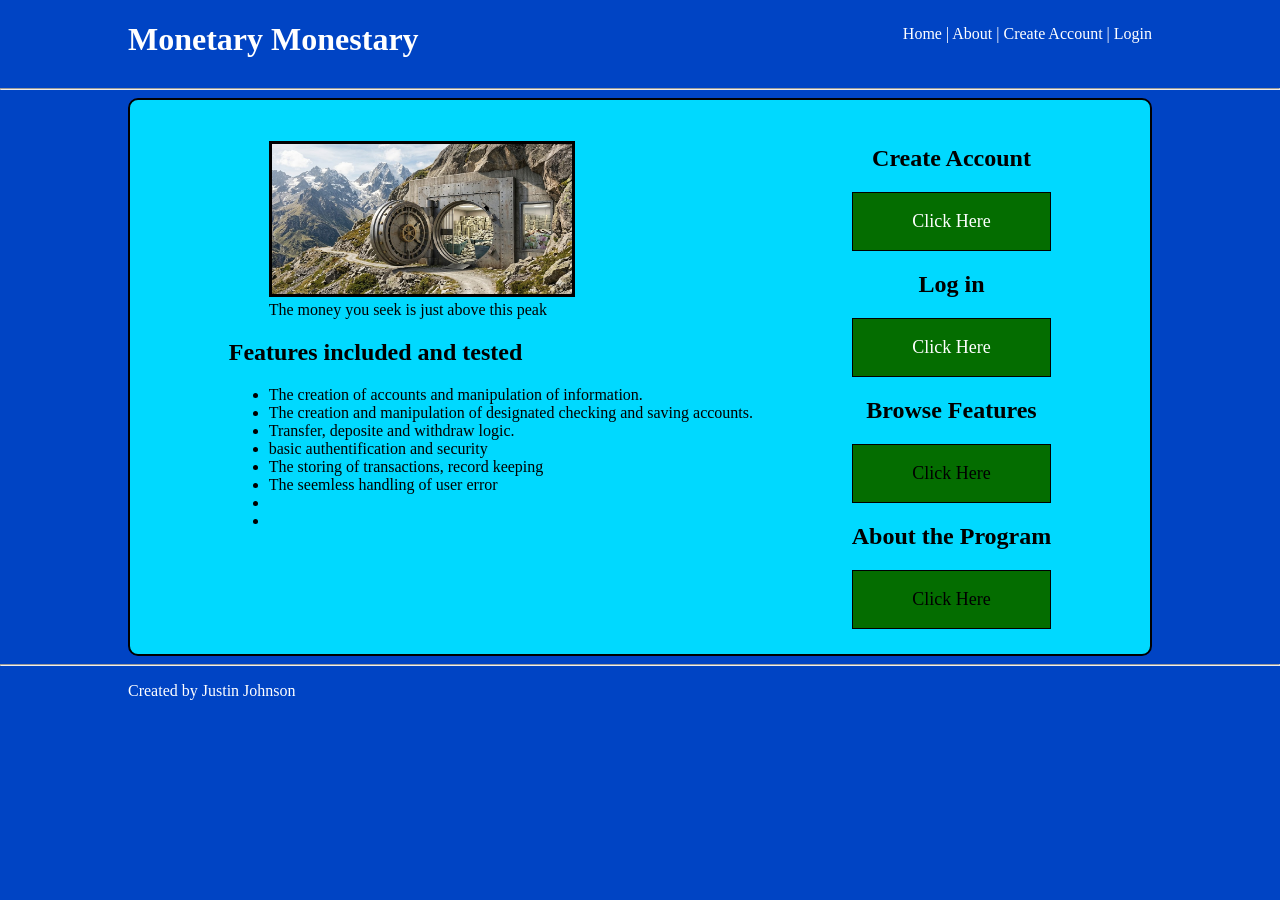
<file: index.html>
<!DOCTYPE html>
<html lang="en">
<head>
    <meta charset="UTF-8">
    <meta name="viewport" content="width=device-width, initial-scale=1.0">
    <link rel="stylesheet" href="front_styles/landing.css">
    <script defer src="inner_website/scripts/connection.js"></script>
    <title>Monetary Monestary</title>
</head>
<body>
    <header id="landing-header">
        <h1 id="web-title">Monetary Monestary</h1>
        <nav id="landing-nav">
            <a href="index.html">Home</a> |
            <a href="about.html">About</a> |
            <a href="loginOrCreate.html">Create Account</a> |
            <a href="loginOrCreate.html">Login</a>
        </nav>
    </header>
    <hr>
    <main id="landing-main">
        <section id="features">
            <figure>
                <img src="images/vault_on_mountain.jpg" width="300" height="150" alt="Picture of a vault in a mountain">
                <figcaption>The money you seek is just above this peak</figcaption>
            </figure>
            <h2>Features included and tested</h2>
            <ul>
                <li>The creation of accounts and manipulation of information.</li>
                <li>The creation and manipulation of designated checking and saving accounts.</li>
                <li>Transfer, deposite and withdraw logic.</li>
                <li>basic authentification and security</li>
                <li>The storing of transactions, record keeping</li>
                <li>The seemless handling of user error</li>
                <li></li>
                <li></li>
            </ul>
        </section>
        <section id="product-pages">
            <section class="product">
                <h2 class="button-label">Create Account</h2>
                <p></p>
                <a href="create_user.html"><div class="big-button"><p class="button-text">Click Here</p></div></a>
            </section>
            <section class="product">
                <h2 class="button-label">Log in</h2>
                <p></p>
                <a href="login.html"><div id="login" class="big-button"><p class="button-text">Click Here</p></div></a>
            </section>
            <section class="product">
                <h2 class="button-label">Browse Features</h2>
                <p></p>
                <div class="big-button"><p class="button-text">Click Here</p></div>
            </section>
            <section class="product">
                <h2 class="button-label">About the Program</h2>
                <p></p>
                <div class="big-button"><p class="button-text">Click Here</p></div>
            </section>
        </section>
    </main>
    <hr>
    <footer id="landing-footer">
        <p>Created by Justin Johnson</p>
    </footer>
</body>
</html>
</file>
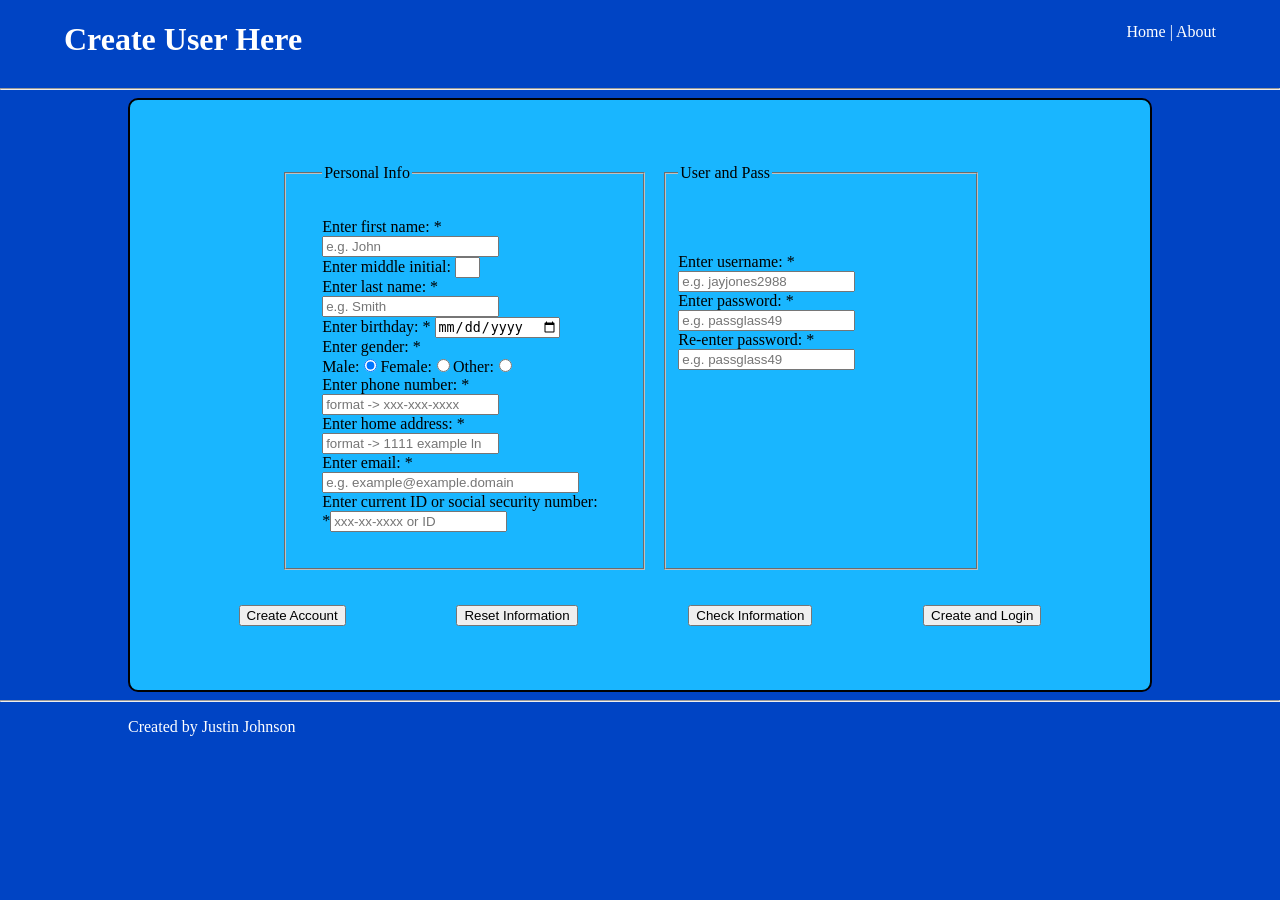
<file: create_user.html>
<!DOCTYPE html>
<html lang="en">
<head>
    <meta charset="UTF-8">
    <meta name="viewport" content="width=device-width, initial-scale=1.0">
    <link rel="stylesheet" href="front_styles/register_page.css">
    <script defer src="inner_website/scripts/registerUser.js"></script>
    <title>Create User</title>
</head>
<body>
    <header id="creation-header">
        <h1>Create User Here</h1>
        <nav>
            <a href="index.html">Home</a> |
            <a href="about.html">About</a>
        </nav>
    </header>
    <hr>
    <main id="creation-box">
        <form id="creation-form">
            <fieldset id="personal-info">
                <legend>Personal Info</legend>
                <label for="name-input">Enter first name: *</label>
                <input id="name-input" name="f-n-i" placeholder="e.g. John"><br>
                <label for="middle-initial">Enter middle initial:</label>
                <input id="middle-initial" name="m-n-i" size="1"><br>
                <label for="last-name">Enter last name: *</label>
                <input id="last-name" name="l-n-i" placeholder="e.g. Smith"><br>
                <label for="birthdat" name="b-i">Enter birthday: *</label>
                <input id="birthday" name="Cust_Birthday" type="date"><br>
                <label for="gender">Enter gender: *</label><br>
                <label>Male:</label><input type="radio" name="gender-choice" value="Male" checked><label>Female:</label><input type="radio" name="gender-choice" value="Female"><label>Other:</label><input type="radio" name="gender-choice" value="TBS"><br>
                <label for="phone-number">Enter phone number: *</label><input id="phone-number" placeholder="format -> xxx-xxx-xxxx" name="Cust_Phone"><br>
                <label for="address">Enter home address: *</label><input id="address" name="Cust_Address" placeholder="format -> 1111 example ln"><br>
                <label for="email">Enter email: *</label><input id="email" type="email" name="Cust_Email" placeholder="e.g. example@example.domain" size="30"><br>
                <label for="user-identification-token">Enter current ID or social security number: *</label><input id="user-identification-token" name="Cust_Identification_Token" placeholder="xxx-xx-xxxx or ID">
            </fieldset>
            <fieldset id="user-pass">
                <legend>User and Pass</legend>
                <label for="username">Enter username: *</label><input id="username" name="Cust_User" placeholder="e.g. jayjones2988"><br>
                <label for="password">Enter password: *</label><input id="password" name="Cust_Password" placeholder="e.g. passglass49"><br>
                <label for="password-re_enter">Re-enter password: *</label><input id="password_re_enter" name="pass_check" placeholder="e.g. passglass49"><br>
            </fieldset>
        </form>
        <div id="controls">
            <button id="submit-btn">Create Account</button><button id="reset-btn" type="reset">Reset Information</button><button id="check-btn" >Check Information</button><button id="submit-login-btn" type="submit">Create and Login</button>
        </div>
    </main>
    <hr>
    <footer id="creation-footer">
        <p>Created by Justin Johnson</p>
    </footer>
</body>
</html>
</file>
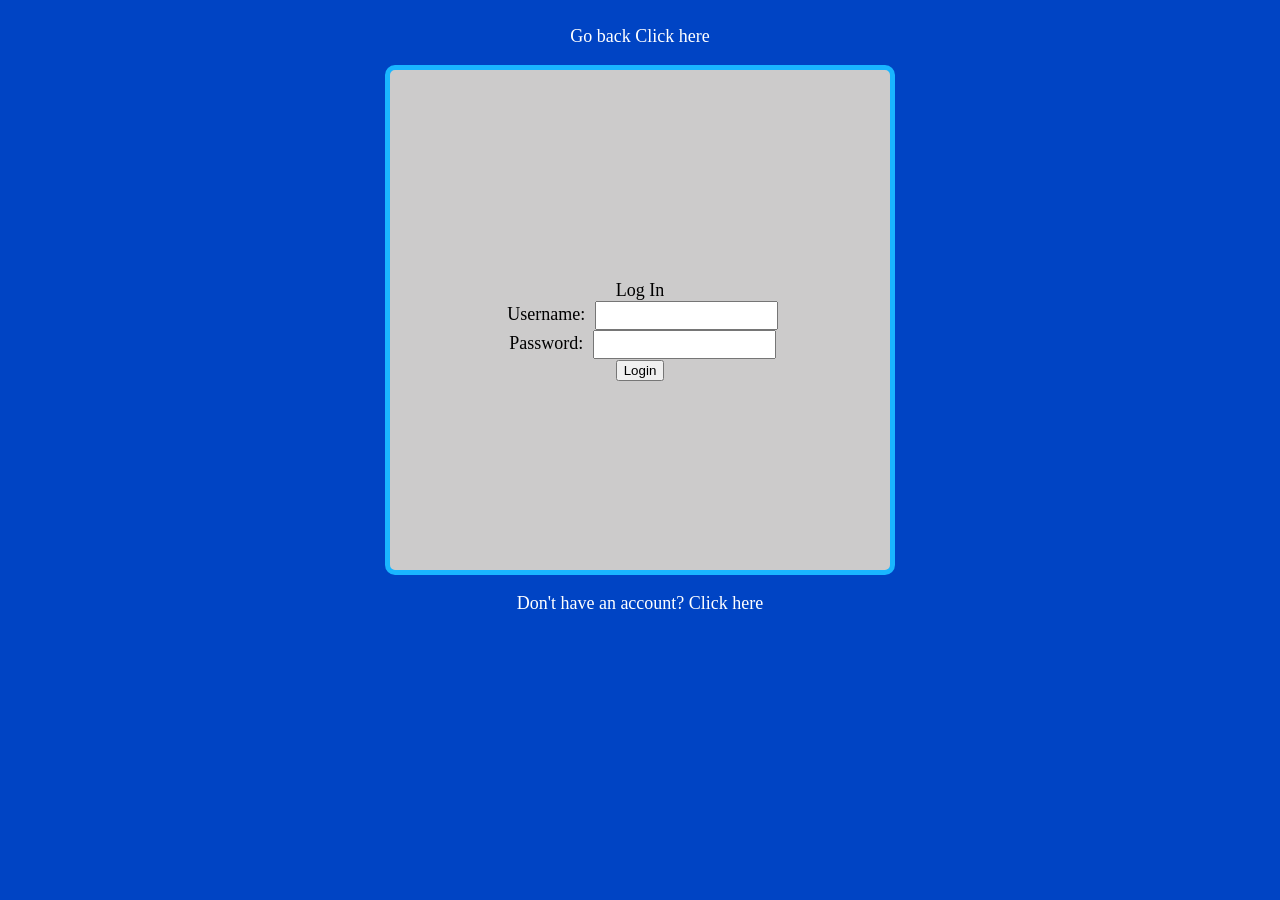
<file: login.html>
<!DOCTYPE html>
<html lang="en">
<head>
    <meta charset="UTF-8">
    <meta name="viewport" content="width=device-width, initial-scale=1.0">
    <link rel="stylesheet" href="front_styles/login.css">
    <script src="inner_website/scripts/connection.js"></script>
    <title>Log in here</title>
</head>
<body>
    <p>Go back <a href="index.html">Click here</a></p>
    <main id="login-page">
        <section id="login-box">
            <label id="error-field"></label>
            <legend>Log In</legend>
                    <label for="username">Username:</label>
                    <input id="username" type="text" name="username"><br>
                    <label for="password">Password:</label>
                    <input id="password" type="password" name="password"><br>
                    <button onclick="authenticate()">Login</button>
        </section>
    </main>
    <section id="login-footer">
        <p>Don't have an account? <a href="create_user.html">Click here</a></p>
    </section>
</body>
</html>
</file>
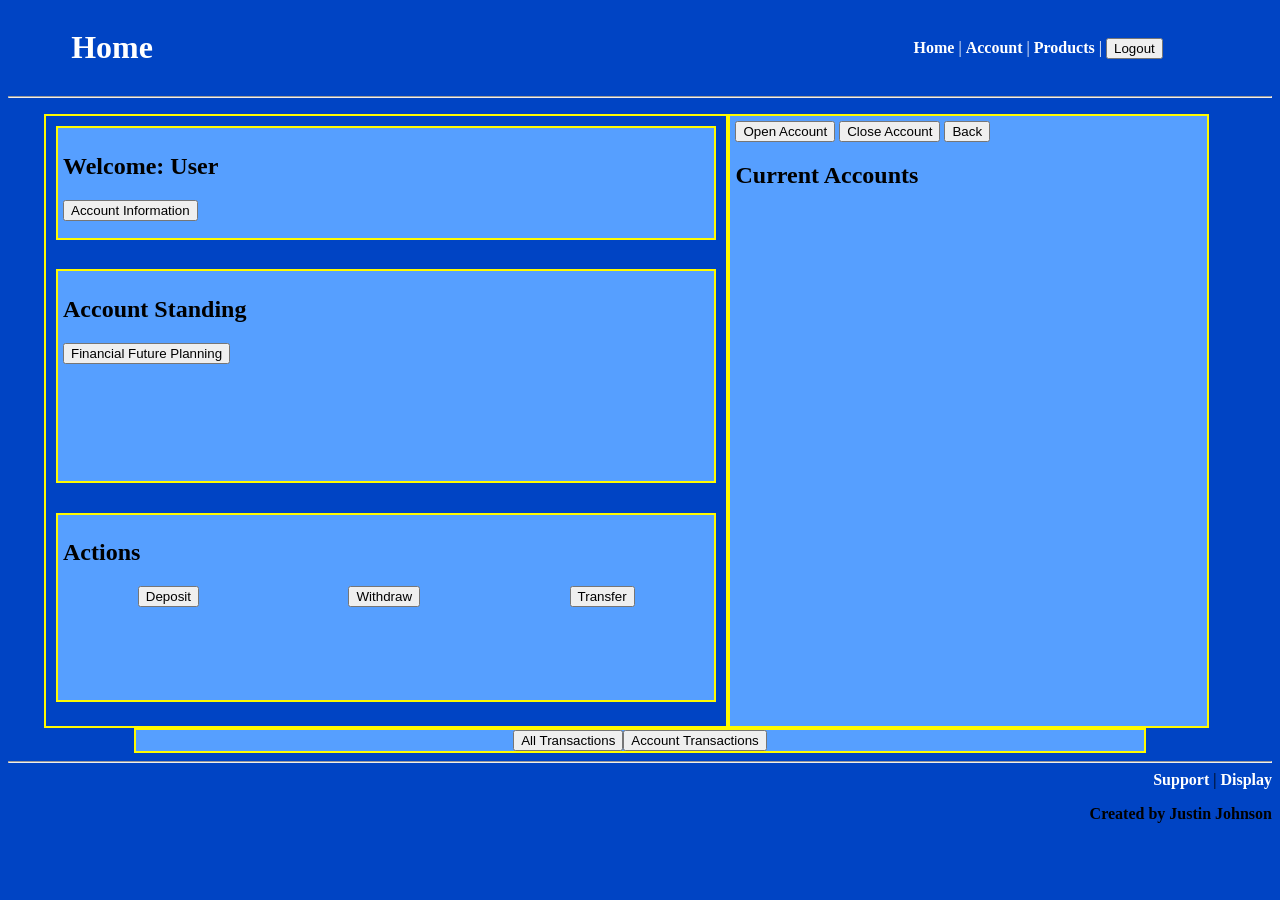
<file: inner_website/home.html>
<!DOCTYPE html>
<html lang="en">
<head>
    <meta charset="UTF-8">
    <meta name="viewport" content="width=device-width, initial-scale=1.0">
    <link rel="stylesheet" href="styles/inner_styles.css">
    <script src="scripts/homeScript.js" defer></script>
    <title>Home</title>
</head>
<body>
    <header id="home-header">
        <h1>Home</h1>
        <nav id="home-nav">
            <a href="home.html">Home</a> |
            <a>Account</a> |
            <a>Products</a> |
            <button id="logout">Logout</button>
        </nav>
    </header>
    <hr>
    <main>
        <section>
            <p id="ErrorOrComfirmation"></p>
        </section>
        <section id="home-view">
            <section id="four-square">
                <section id="account">
                    <div class="block-title">
                        <h2 id="user-welcome">Welcome: User</h2>
                        <button id="info-button">Account Information</button>
                    </div>
                    <ul id="info-list"></ul>
                </section>
                <section id="standing">
                    <div class="block-title">
                        <h2>Account Standing</h2>
                        <div id="standing-information">

                        </div>
                    </div>
                    <button id="future">Financial Future Planning</button>
                </section>
                <section id="functions">
                    <div class="block-title">
                        <p id="action-error"></p>
                        <h2>Actions</h2>
                        <div id="button-group">
                            <button id="deposit">Deposit</button><button id="withdraw">Withdraw</button><button id="transfer">Transfer</button>
                        </div>
                        <div id="transaction-form">
                            
                        </div>
                    </div>
                </section>
            </section>
            <section id="accounts">
                <div class="block-title">
                    <button id="open-account">Open Account</button>
                    <button id="close-account">Close Account</button>
                    <button id="hide-account-menu">Back</button>
                    <div id="account-form"></div>
                    <h2>Current Accounts</h2>
                    <div id="accounts-list"></div>
                </div>
            </section>
        </section>
        <section id="transaction-section">
            <button id="transaction-fetch" onclick="fetchTransactions()">All Transactions</button><button id="fetch-account-transaction" onclick="accountChoice()">Account Transactions</button>
            <div id="transaction-block">

            </div>

        </section>
    </main>
    <hr>
    <footer id="home-footer">
        <a>Support</a> |
        <a>Display</a>
        <p>Created by Justin Johnson</p>
    </footer>
</body>
</html>
</file>
<file: front_styles/landing.css>
body {
    color: #ffffff;
    margin: 0;
    padding: 0;
    background-color: #0044c4;
}

#landing-header {
    display: flex;
    justify-content: space-between;
}

#web-title {
    padding-left: 10%;
}

#landing-nav {
    padding-top: 25px;
    padding-right: 10%;
}

a {
    color: #ffffff;
    text-decoration: none;
}

#landing-main {
    color: #000;
    display: flex;
    justify-content: space-evenly;
    border: 2px solid black;
    margin-left: 10%;
    margin-right: 10%;
    background-color: #00d9ff;
    border-radius: 10px;
    padding-top: 2%;
    padding-bottom: 2%;
}

#features {

}

img {
    border: 3px solid black;
}

#product-pages {
    display: flex;
    flex-direction: column;
}

.button-label {
    text-align: center;
}

.big-button {
    border: 1px solid black;
    text-align: center;
    background-color: rgb(4, 109, 0);
}

.button-text {
    font-size: large;
}

.big-button:hover {
    background-color: rgb(7, 209, 0);
    color: #000;
}

#landing-footer {
    padding-left: 10%;
}
</file>
<file: front_styles/register_page.css>
body {
    color: #ffffff;
    margin: 0;
    padding: 0;
    background-color: #0044c4;
    justify-content: space-around;
}

#creation-header {
    display: flex;
    justify-content: space-between;
    padding-left: 5%;
    padding-right: 5%;
}

nav {
    padding-top: 2%;
}

a {
    color: white;
    text-decoration: none;
}

#creation-box {
    color: black;
    margin-left: 10%;
    margin-right: 10%;
    border: 2px solid #000000;
    background-color: #19b6ff;
    border-radius: 10px;
    padding: 5%;
}

#creation-form {
    display: flex;
    padding-left: 9%;
    justify-content: center;
    gap: 15px;
    width: 80%;
}

#personal-info {
    width: 40%;
    padding: 5%;
}

#user-pass {
    width: 40%;
    padding-top: 10%;
    padding-bottom: 10%;
}

#controls {
    display: flex;
    padding-left: 5%;
    padding-right: 5%;
    justify-content: space-between;
    padding-top: 4%;
}

#creation-footer {
    padding-left: 10%;
}
</file>
<file: front_styles/login.css>
body {
   background-color: #0044c4;
   display: grid;
   place-items: center; 
   justify-content: space-around;
   color: #ffffff;
   font-size: large;
}

a {
    text-decoration: none;
    color: #ffffff;
}

#login-page {
    display: grid;
    place-items: center;
    border: 5px solid #19b6ff;
    color: black;
    text-align: center;
    background-color: rgb(204, 203, 203);
    border-radius: 10px;
    width: 500px;
    height: 500px;
}

#error-field {
    color: #af0000;
}

#login-box {
    padding: 5px;
}

label, input {
    padding: 5px;
}
</file>
<file: inner_website/styles/inner_styles.css>
body {
    background-color: #0044c4;
}

#home-header {
    display: grid;
    grid-template-columns: 70% 30%;
    color: #ffffff;
    padding-left: 5%;
    padding-right: 5%;
}

#home-nav {
    text-align: center;
    padding-top: 30px;
}

a {
    color: rgb(255, 255, 255);
    text-decoration: none;
    font-weight: bold;
}

p {
    font-weight: bold;
}

#ErrorOrComfirmation {
    text-align: center;
}

#home-view {
    display: grid;
    grid-template-columns: 60% 40%;
    margin-right: 5%;
}

#four-square {
    display: grid;
    grid-template-columns: 2fr;
    grid-template-rows: auto auto auto;
    
    
    gap: 15px;
    margin-left: 5%;
    border: 2px solid, rgb(255, 251, 0);
    padding: 10px;
}

.block-title {
    
}

#action-type {
    font-size: large;
}

#user-title {
    text-align: center;
}

#account {
    grid-column: 1;
    grid-row: 1;
    border: 2px solid rgb(255, 251, 0);
    background-color: rgb(86, 159, 255);
    padding: 5px;
    height: 100px;
}

#button-group {
    display: flex;
    justify-content: space-around;
}

.account-block {
    border: 1px solid black;
    padding: 10px;
}

.status-squares {
    display: flex;
    flex-direction: row;
    justify-content: center;
}

.status-unlocked {
    background-color: #00CF00;
}

.over-minimum {
    background-color: #00CF00;
}

.status-locked {
    background-color: #cf0000;
}

.under-minimum {
    background-color: #cf0000;
}

.module {
    border: 1px solid black;
    height: 5px;
    width: 10px;
    margin-left: 10px;
    padding-left: 10px;
}

#standing {
    grid-column: 1;
    grid-row: 2;
    border: 2px solid rgb(255, 251, 0);
    background-color: rgb(86, 159, 255);
    padding: 5px;
    height: 200px;
}

#functions {
    grid-column: 1;
    grid-row: 3;
    border: 2px solid rgb(255, 251, 0);;
    background-color: rgb(86, 159, 255);
    padding: 5px;
    height: 175px;
    overflow-y: auto;
}

#accounts {
    border: 2px solid rgb(255, 251, 0);
    background-color: rgb(86, 159, 255);
    padding: 5px;
    height: 600px;
    overflow-y: auto;
    
}

#transaction-section {
    border: 2px solid rgb(255, 251, 0);
    background-color: rgb(86, 159, 255);
    text-align: center;
    overflow-y: auto;
    margin-left: 10%;
    margin-right: 10%;
    height: 10%;
}

#accTransBlock {
    border: 2px solid black;
    border-radius: 10px;
}

#home-footer {
    text-align: right;
}
</file>
